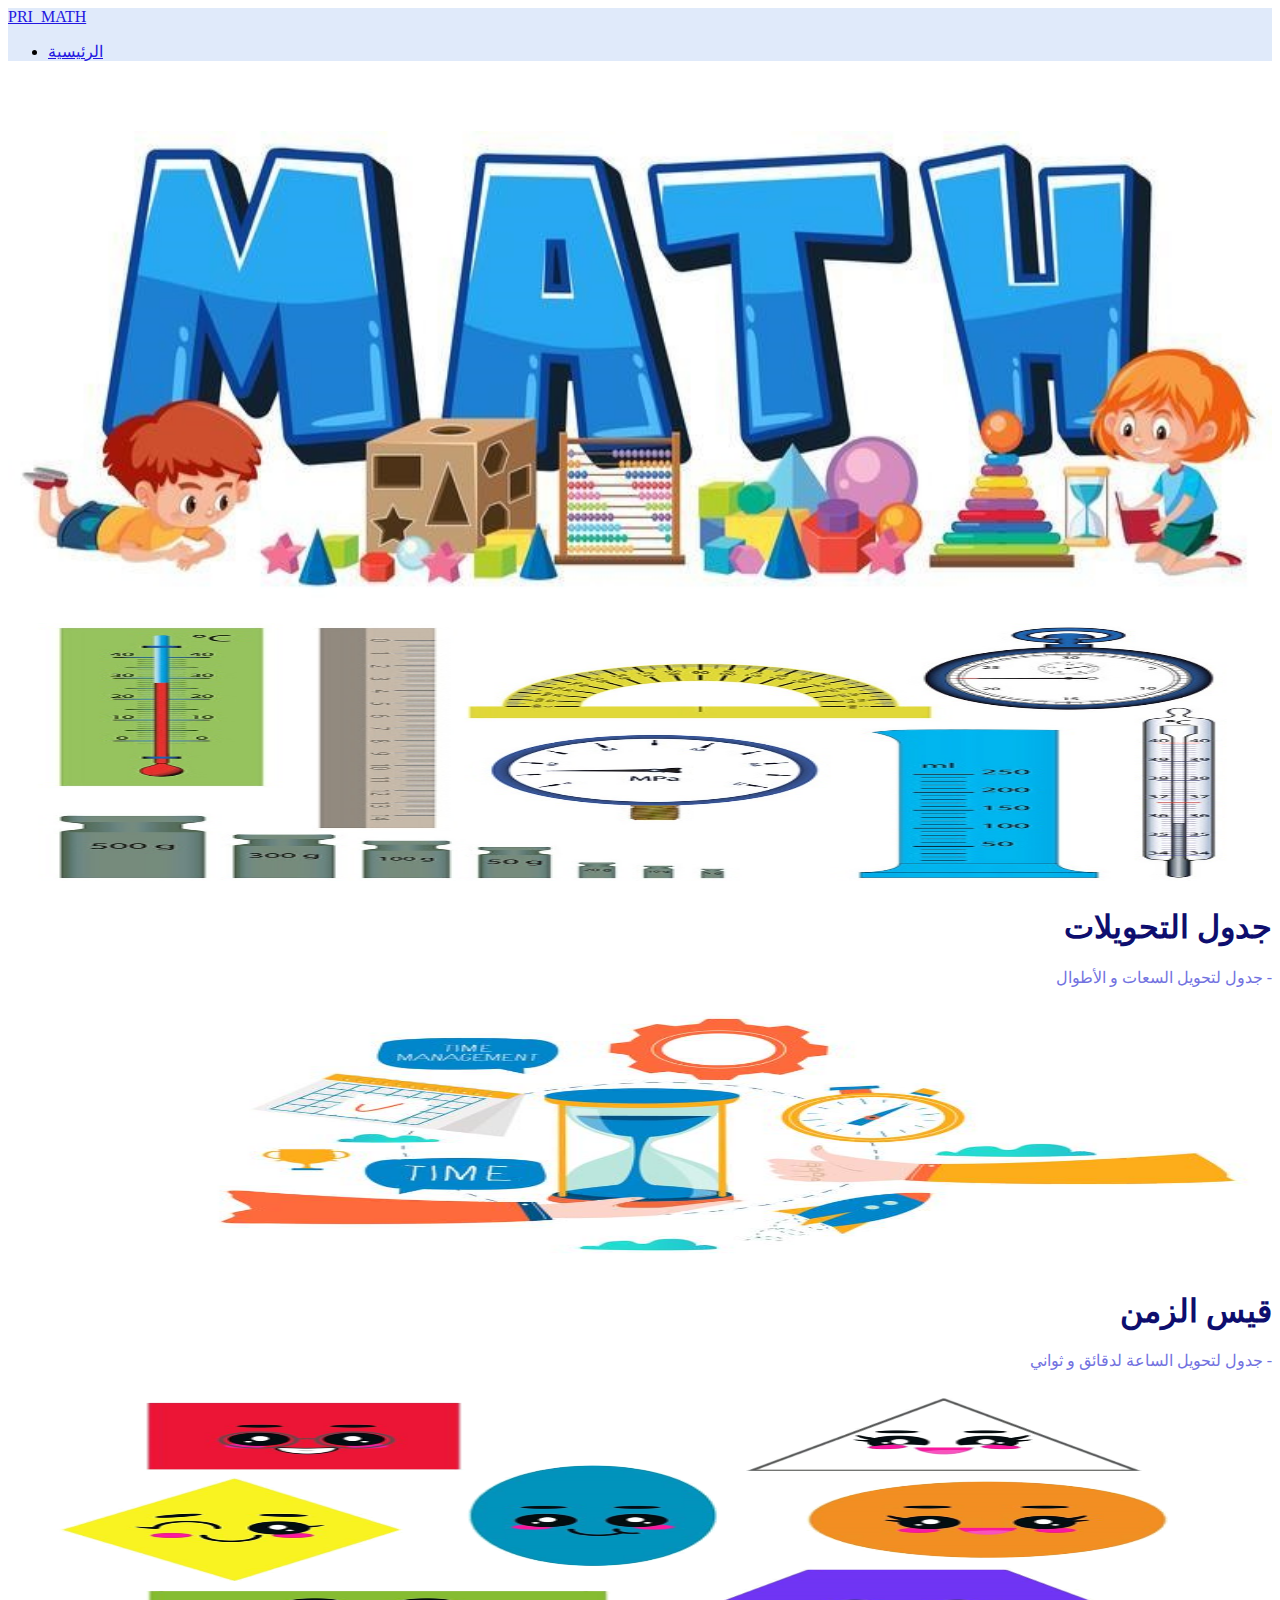
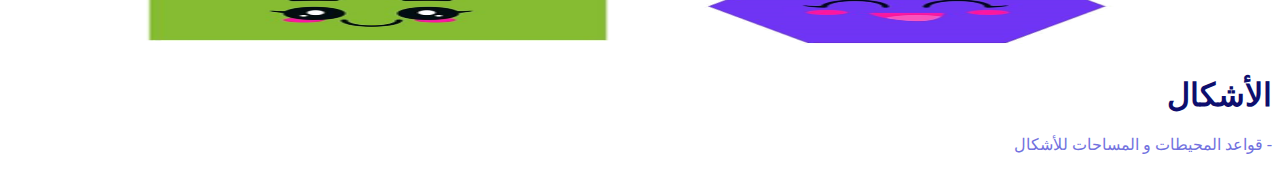
<file: index.html>
<!DOCTYPE html>
<html lang="en">
<head>
    <meta charset="UTF-8">
    <meta http-equiv="X-UA-Compatible" content="IE=edge">
    <meta name="viewport" content="width=device-width, initial-scale=1.0">
    <title>Home </title>
<link rel="stylesheet" href="./home.css">
    <!-- CSS bootstrap -->
<link href="https://cdn.jsdelivr.net/npm/bootstrap@5.2.0-beta1/dist/css/bootstrap.min.css" rel="stylesheet" integrity="sha384-0evHe/X+R7YkIZDRvuzKMRqM+OrBnVFBL6DOitfPri4tjfHxaWutUpFmBp4vmVor" crossorigin="anonymous">
<link rel="stylesheet" href="https://cdn.jsdelivr.net/npm/bootstrap-icons@1.8.3/font/bootstrap-icons.css">
</head>
<body>
    <nav class="navbar fixed-top navbar-expand-lg " style= "background-color:rgb(224, 234, 250);" >
        <div class="container-fluid ">
            <a href="#" class="navbar-brand " style="color:rgb(35, 22, 224)">PRI_MATH</a>
                <ul class="navbar-nav mb-2 mb-lg-0 ms-auto">
                  <li class="nav-item">
                    <a class="nav-link active" style="color:rgba(35, 22, 224)" aria-current="page" href="./index.html">الرئيسية</a>
                  </li>
                </ul>
        </div>
            </nav>  
    <div class="container-sm">
      <img src="./math.jpg" alt="math">
    </div>
    <section class="container" >
    <div class="row ">
        <div class="col-md-4 ">
          <div class="card">
            <a href="./mesure.html"><img src="./mesure.jpg" style="height: 260px;"  alt="وحدات قيس"></a>
            <div class="card-body">
              <h1 class="card-title">جدول التحويلات</h1>
              <p class="card-text">جدول لتحويل السعات و الأطوال  -</p>

            </div>
          </div>
        </div>
        <div class="col-md-4 ">
          <div class="card">
           <a href="./temps.html"> <img src="./temps.jpg" style="height: 260px;" alt="الزمن"></a>
            <div class="card-body">
              <h1 class="card-title">قيس الزمن</h1>
              <p class="card-text">جدول لتحويل الساعة لدقائق و ثواني -</p>
            </div>
          </div>
        </div>
        <div class="col-md-4">
          <div class="card">
            <a href="./formes.html"><img src="./formes.png" style="height: 260px;"  alt="الأشكال"></a>
            <div class="card-body">
              <h1 class="card-title">الأشكال</h1>
              <p class="card-text">قواعد المحيطات و المساحات للأشكال -</p>
            </div>
          </div>
        </div>
      </div>


    </section>  
</body>
</html>
</file>
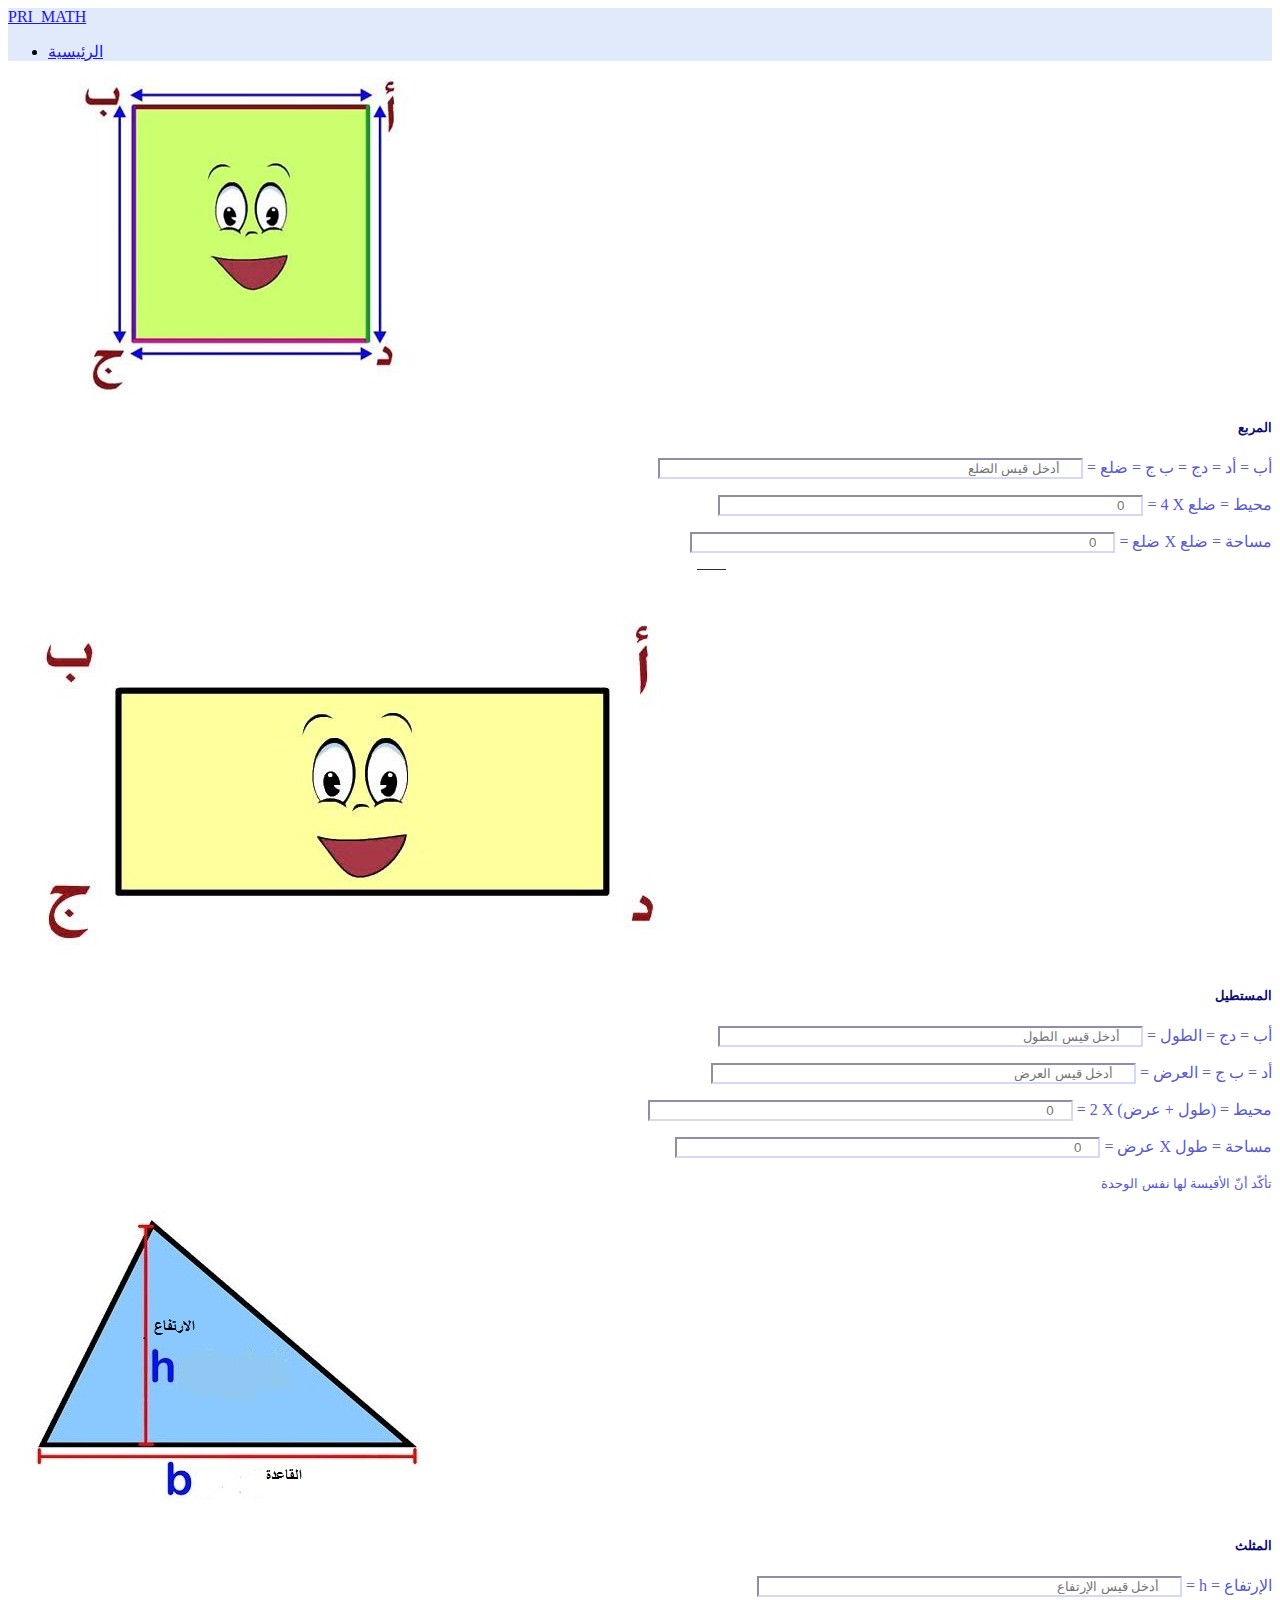
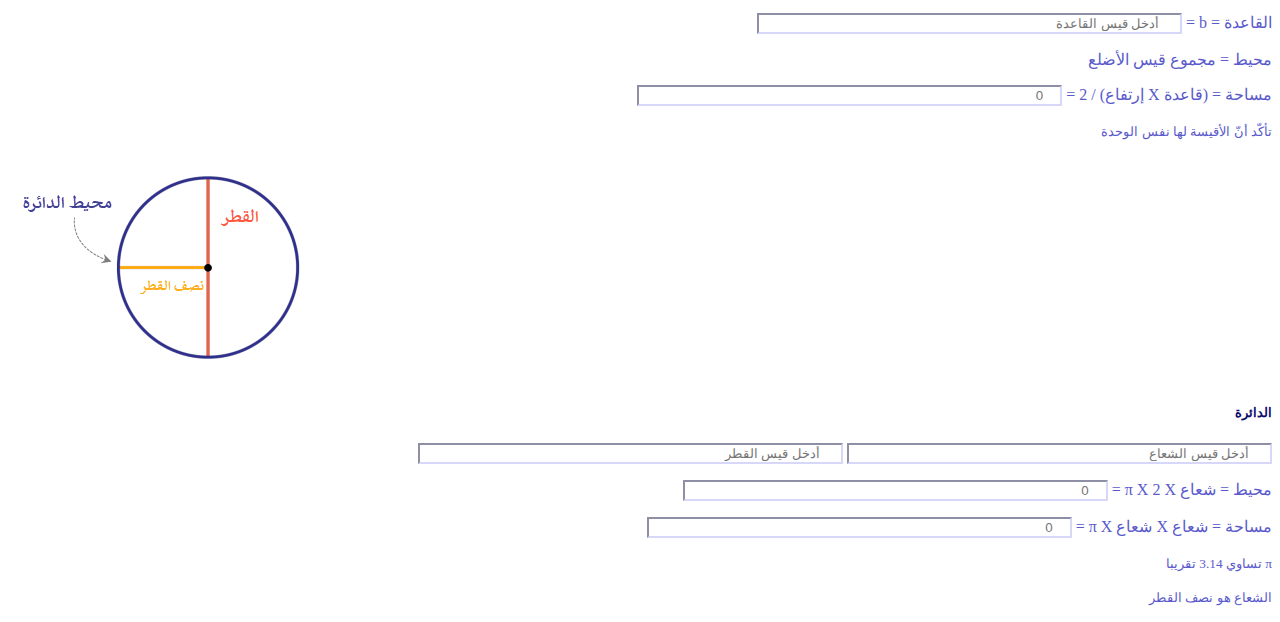
<file: formes.html>
<!DOCTYPE html>
<html lang="en">
<head>
    <meta charset="UTF-8">
    <meta http-equiv="X-UA-Compatible" content="IE=edge">
    <meta name="viewport" content="width=device-width, initial-scale=1.0">
    <title>الأشكال</title>
    <link rel="stylesheet" href="./formes.css">
    <script src="./formes.js" async></script>
    <!-- CSS bootstrap -->
    <link rel="shortcut icon" href="#"> <!--I'm getting favicon.ico error-->
<link href="https://cdn.jsdelivr.net/npm/bootstrap@5.2.0-beta1/dist/css/bootstrap.min.css" rel="stylesheet" integrity="sha384-0evHe/X+R7YkIZDRvuzKMRqM+OrBnVFBL6DOitfPri4tjfHxaWutUpFmBp4vmVor" crossorigin="anonymous">
<link rel="stylesheet" href="https://cdn.jsdelivr.net/npm/bootstrap-icons@1.8.3/font/bootstrap-icons.css">
</head>
<body>
    <nav class="navbar fixed-top navbar-expand-lg " style= "background-color:rgb(224, 234, 250);" >
        <div class="container-fluid ">
            <a href="#" class="navbar-brand " style="color:rgb(35, 22, 224)">PRI_MATH</a>
                <ul class="navbar-nav mb-2 mb-lg-0 ms-auto">
                  <li class="nav-item">
                    <a class="nav-link active" style="color:rgba(35, 22, 224)" aria-current="page" href="./index.html">الرئيسية</a>
                  </li>
                </ul>
        </div>
        </div>
            </nav> 
            <section class="container mt-5 pt-5">
              <div class="card mb-3"  >
                <div class="row g-0">
                  <div class="col-md-4">
                    <img src="./carré.jpg" class="img-fluid rounded-start" alt="المربع">
                  </div>
                  <div class="col-md-8">
                    <div class="card-body" >
                      <h5 class="card-title">المربع</h5>
                      <p class="card-text"><input type="number" placeholder="أدخل قيس الضلع " autocomplete="off" onfocus="this.placeholder=''" id="ctC"> = أب = أد = دج = ب ج = ضلع</p>
                      <p class="card-text"><input type="number"   placeholder="0" autocomplete="off" onfocus="this.placeholder=''" id="care"> = 4 X محيط = ضلع  </p> 
                      <p class="card-text"><input type="number" id="AirC" placeholder="0" autocomplete="off" onfocus="this.placeholder=''"> = ضلع X مساحة = ضلع </p>
                    </div>
                  </div>
                </div>
              </div>
              <div class="card mb-3" >
                <div class="row g-0">
                  <div class="col-md-4">
                    <img src="./rectangle.jpg" class="img-fluid rounded-start" alt="المستطيل">
                  </div>
                  <div class="col-md-8">
                    <div class="card-body">
                      <h5 class="card-title">المستطيل</h5>
                      <p class="card-text"><input type="number" placeholder="أدخل قيس الطول "id="ctLg" autocomplete="off" onfocus="this.placeholder=''"> = أب = دج = الطول</p>
                      <p class="card-text"><input type="number" placeholder="أدخل قيس العرض " id="ctLr" autocomplete="off" onfocus="this.placeholder=''"> = أد = ب ج = العرض</p>
                      <p class="card-text"><input id="totalrect" type="number" placeholder="0" autocomplete="off" onfocus="this.placeholder=''"> = 2 X (محيط = (طول + عرض  </p> 
                      <p class="card-text"><input id="totalAirR" type="number" placeholder="0" autocomplete="off" onfocus="this.placeholder=''"> = عرض X مساحة = طول </p>
                      <p class="card-text"><small class="text-muted">تأكّد أنّ الأقيسة لها نفس الوحدة</small></p>
                    </div>
                  </div>
                </div>
              </div>
              <div class="card mb-3" >
                <div class="row g-0">
                  <div class="col-md-4">
                    <img src="./triangle.jpg" class="img-fluid rounded-start" alt="المثلث
                    ">
                  </div>
                  <div class="col-md-8">
                    <div class="card-body">
                      <h5 class="card-title">المثلث</h5>
                      <p class="card-text"><input type="number" placeholder="أدخل قيس الإرتفاع " autocomplete="off" onfocus="this.placeholder=''" id="h"> = h = الإرتفاع</p>
                      <p class="card-text"><input type="number" placeholder="أدخل قيس القاعدة " autocomplete="off" onfocus="this.placeholder=''" id="b"> = b = القاعدة</p>
                      <p class="card-text"> محيط = مجموع قيس الأضلع  </p> 
                      <p class="card-text"><input id="totalAirT" placeholder="0" autocomplete="off" onfocus="this.placeholder=''" type="number" >
                         = 2 / (إرتفاع X مساحة = (قاعدة  </p>
                      <p class="card-text"><small class="text-muted">تأكّد أنّ الأقيسة لها نفس الوحدة</small></p>
                    </div>
                  </div>
                </div>
              </div>
              <div class="card mb-3" >
                <div class="row g-0">
                  <div class="col-md-4">
                    <img src="./cercle.png" class="img-fluid rounded-start" alt="الدائرة">
                  </div>
                  <div class="col-md-8">
                    <div class="card-body">
                      <h5 class="card-title">الدائرة</h5>
                      <p class="card-text"><input type="number" placeholder="أدخل قيس القطر " id="d" autocomplete="off" onfocus="this.placeholder=''">  <input type="number" placeholder="أدخل قيس الشعاع " id="r" autocomplete="off" onfocus="this.placeholder=''"> </p>
                      <p class="card-text"><input type="number" id="cercle"  placeholder="0" autocomplete="off" onfocus="this.placeholder=''"> =  π X 2 X محيط = شعاع  </p> 
                      <p class="card-text"><input type="number" id="AirCer"  placeholder="0" autocomplete="off" onfocus="this.placeholder=''" > =  π X شعاع X مساحة = شعاع </p>
                      <p class="card-text"><small class="text-muted"> تساوي 3.14 تقريبا π </small></p>
                      <p class="card-text"><small class="text-muted">الشعاع هو نصف القطر </small></p>
                    </div>
                  </div>
                </div>
              </div>                  
</body>
</html>
</file>
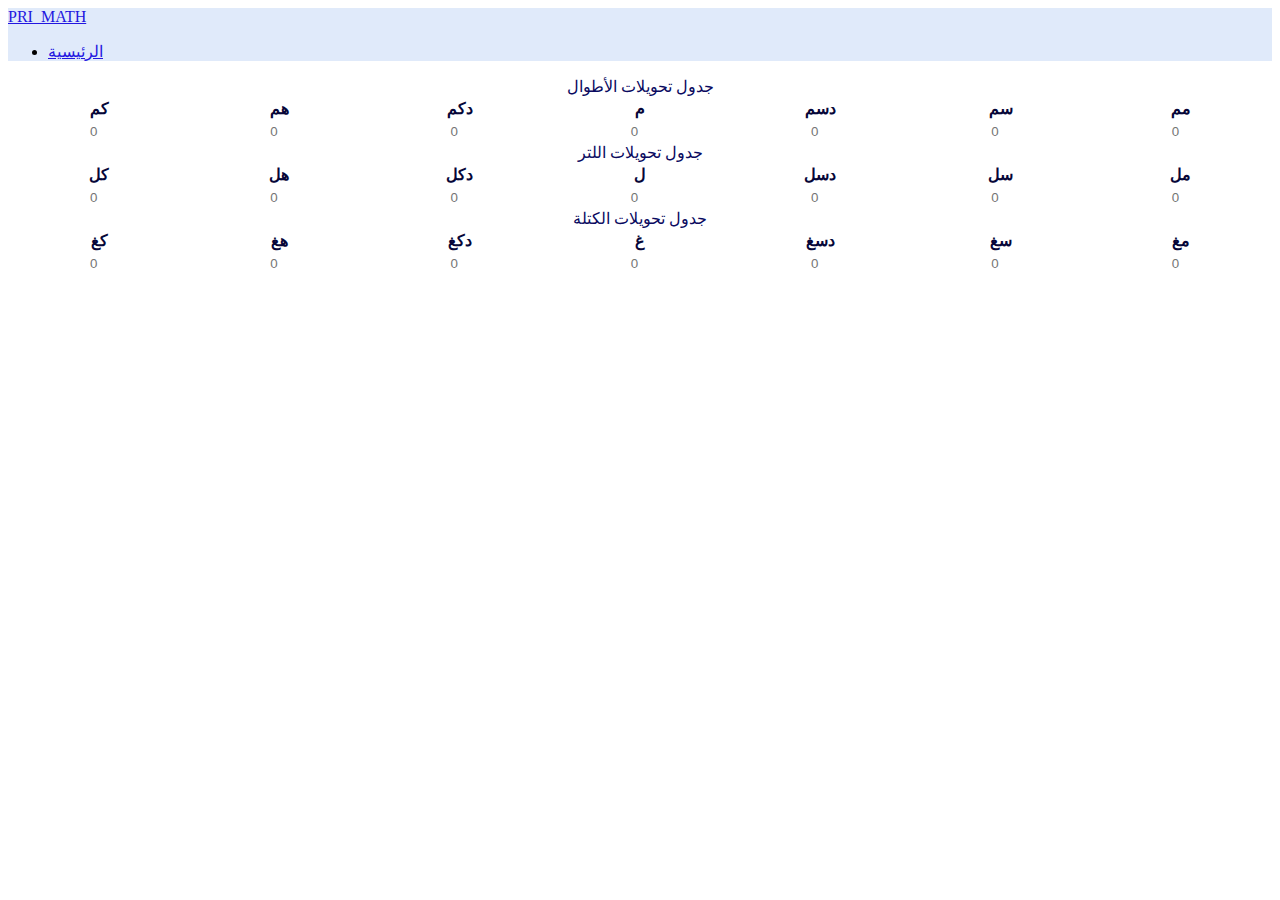
<file: mesure.html>
<!DOCTYPE html>
<html lang="en">
<head>
    <meta charset="UTF-8">
    <meta http-equiv="X-UA-Compatible" content="IE=edge">
    <meta name="viewport" content="width=device-width, initial-scale=1.0">
    <title>جدول التحويلات</title>
    <link rel="stylesheet" href="mesure.css">
    
     <!-- CSS bootstrap -->
     <link rel="shortcut icon" href="#"> <!--I'm getting favicon.ico error-->
<link href="https://cdn.jsdelivr.net/npm/bootstrap@5.2.0-beta1/dist/css/bootstrap.min.css" rel="stylesheet" integrity="sha384-0evHe/X+R7YkIZDRvuzKMRqM+OrBnVFBL6DOitfPri4tjfHxaWutUpFmBp4vmVor" crossorigin="anonymous">
<link rel="stylesheet" href="https://cdn.jsdelivr.net/npm/bootstrap-icons@1.8.3/font/bootstrap-icons.css">
<script src="./mesureLitre.js" async></script>
<script src="./mesurePoids.js" async></script>
<script src="./mesureMetre.js" async></script>
</head>
<body>
  <nav class="navbar fixed-top navbar-expand-lg " style= "background-color:rgb(224, 234, 250);" >
    <div class="container-fluid ">
        <a href="#" class="navbar-brand " style="color:rgb(35, 22, 224)">PRI_MATH</a>
            <ul class="navbar-nav mb-2 mb-lg-0 ms-auto">
              <li class="nav-item">
                <a class="nav-link active" style="color:rgba(35, 22, 224)" aria-current="page" href="./index.html">الرئيسية</a>
              </li>
            </ul>
    </div>
        </nav> 
<div class="container-sm pt-5 mt-5" >
      <table class="table table-bordered table-md" style="width:100% ;">
        <thead >
          <caption  > جدول تحويلات الأطوال  </caption>
          <tr >
            <th scope="col"class="bg-primary"> كم  </th>
            <th scope="col" class="bg-primary">هم</th>
            <th scope="col" class="bg-primary"> دكم</th>
            <th scope="col" class="bg-primary">م </th>
            <th scope="col" class="bg-primary"> دسم</th>
            <th scope="col" class="bg-primary">سم</th>
            <th scope="col" class="bg-primary">مم </th>
            
          </tr>
        </thead>
        <tbody>
          <tr>
            <td style="width:10% ;"><input type="number" id="kmetre"  style="width: 100%;" placeholder="0" autocomplete="off" onfocus="this.placeholder=''"></td>
            <td style="width:10% ;"><input type="number" id="hkmetre"  style="width: 100%;" placeholder="0" autocomplete="off" onfocus="this.placeholder=''"></td>
            <td style="width:10% ;"><input type="number" id="dkmetre" style="width: 100%;" placeholder="0" autocomplete="off" onfocus="this.placeholder=''"></td>
            <td style="width:10% ;"><input type="number" id="metre"   style="width: 100%;" placeholder="0" autocomplete="off" onfocus="this.placeholder=''" ></td>
            <td style="width:10% ;"><input type="number" id="dcmetre" style="width: 100%;" placeholder="0" autocomplete="off" onfocus="this.placeholder=''"></td>
            <td style="width:10% ;"><input type="number" id="cmetre"  style="width: 100%;" placeholder="0"autocomplete="off" onfocus="this.placeholder=''"></td>
            <td style="width:10% ;"><input type="number" id="mlmetre"  style="width: 100%;" placeholder="0" autocomplete="off" onfocus="this.placeholder=''"></td>      
          </tr>
         </tbody>
      </table>
      <table class="table table-bordered table-md" style="width:100% ;">
        <thead >
          <caption  > جدول تحويلات اللتر  </caption>
          <tr >
            <th scope="col"class="bg-primary"> كل </th>
            <th scope="col" class="bg-primary">هل </th>
            <th scope="col" class="bg-primary"> دكل </th>
            <th scope="col" class="bg-primary">ل  </th>
            <th scope="col" class="bg-primary"> دسل</th>
            <th scope="col" class="bg-primary">سل </th>
            <th scope="col" class="bg-primary">مل </th>
            
          </tr>
        </thead>
        <tbody>
          <tr >
            <td style="width:10% ;"><input type="number" id="klitre"  style="width: 100%;" placeholder="0" autocomplete="off" onfocus="this.placeholder=''"></td>
            <td style="width:10% ;"><input type="number" id="hklitre"  style="width: 100%;" placeholder="0" autocomplete="off" onfocus="this.placeholder=''"></td>
            <td style="width:10% ;"><input type="number" id="dklitre" style="width: 100%;" placeholder="0" autocomplete="off" onfocus="this.placeholder=''"></td>
            <td style="width:10% ;"><input type="number" id="litre"   style="width: 100%;" placeholder="0" autocomplete="off" onfocus="this.placeholder=''"></td>
            <td style="width:10% ;"><input type="number" id="dclitre" style="width: 100%;" placeholder="0" autocomplete="off" onfocus="this.placeholder=''"></td>
            <td style="width:10% ;"><input type="number" id="clitre"  style="width: 100%;" placeholder="0"autocomplete="off" onfocus="this.placeholder=''"></td>
            <td style="width:10% ;"><input type="number" id="mllitre"  style="width: 100%;" placeholder="0" autocomplete="off" onfocus="this.placeholder=''"></td>       
          </tr>
         </tbody>
      </table>
      <table class="table table-bordered table-md" style="width:100% ;">
        <thead >
          <caption  > جدول تحويلات الكتلة  </caption>
          <tr >
            <th scope="col"class="bg-primary"> كغ  </th>
            <th scope="col" class="bg-primary">هغ  </th>
            <th scope="col" class="bg-primary"> دكغ  </th>
            <th scope="col" class="bg-primary">غ   </th>
            <th scope="col" class="bg-primary"> دسغ </th>
            <th scope="col" class="bg-primary">سغ  </th>
            <th scope="col" class="bg-primary">مغ </th>
            
          </tr>
        </thead>
        <tbody>
          <tr >
            <td style="width:10% ;"><input type="number" id="kgramme"  style="width: 100%;" placeholder="0" autocomplete="off" onfocus="this.placeholder=''"></td>
            <td style="width:10% ;"><input type="number" id="hkgramme"  style="width: 100%;" placeholder="0" autocomplete="off" onfocus="this.placeholder=''"></td>
            <td style="width:10% ;"><input type="number" id="dkgramme" style="width: 100%;" placeholder="0" autocomplete="off" onfocus="this.placeholder=''"></td>
            <td style="width:10% ;"><input type="number" id="gramme"   style="width: 100%;" placeholder="0" autocomplete="off" onfocus="this.placeholder=''"></td>
            <td style="width:10% ;"><input type="number" id="dcgramme" style="width: 100%;" placeholder="0" autocomplete="off" onfocus="this.placeholder=''"></td>
            <td style="width:10% ;"><input type="number" id="cgramme"  style="width: 100%;" placeholder="0"autocomplete="off" onfocus="this.placeholder=''"></td>
            <td style="width:10% ;"><input type="number" id="mlgramme"  style="width: 100%;" placeholder="0" autocomplete="off" onfocus="this.placeholder=''"></td>       
          </tr>
         </tbody>
      </table> 
    </div>
  </div>
</body>
</html>
</file>
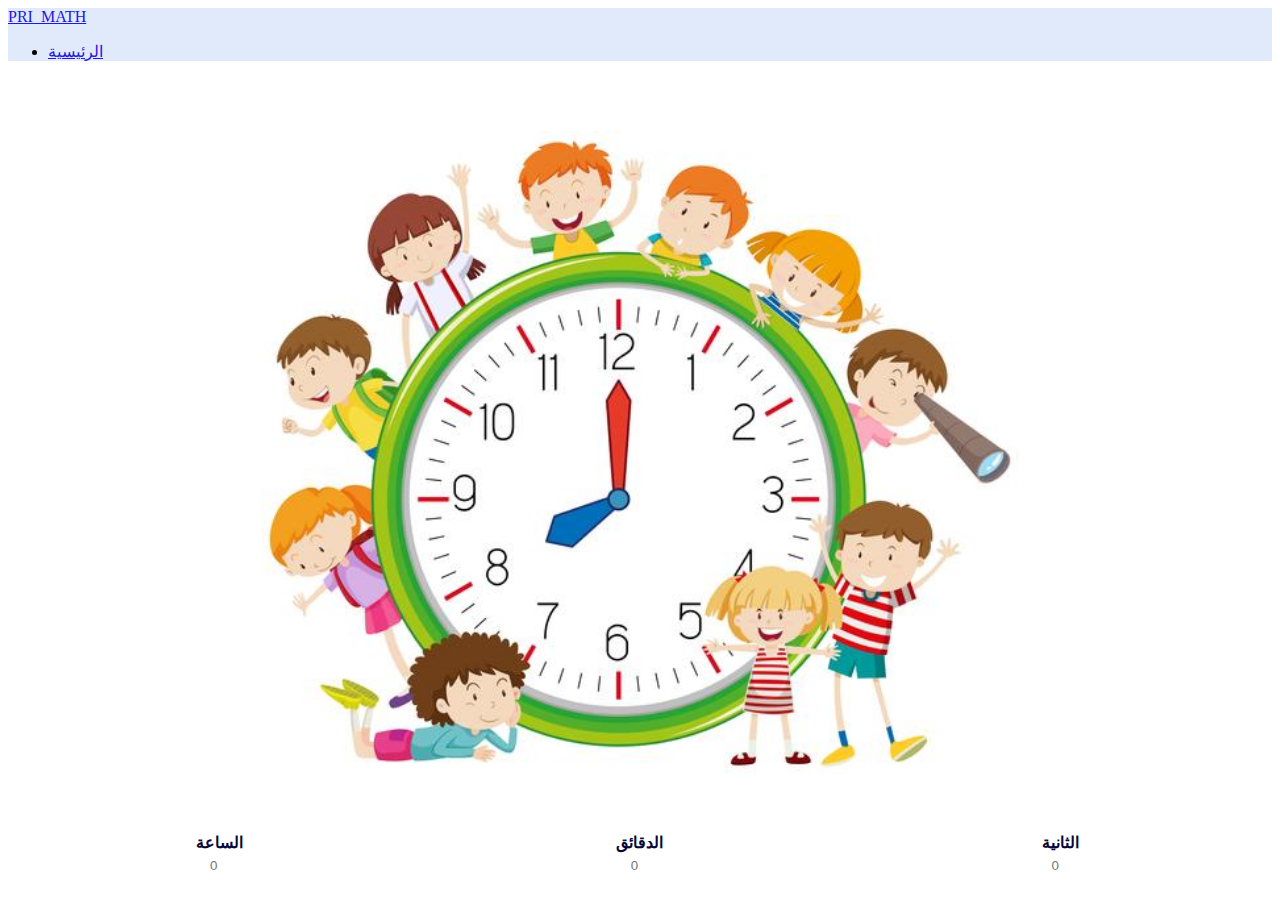
<file: temps.html>
<!DOCTYPE html>
<html lang="en">
<head>
    <meta charset="UTF-8">
    <meta http-equiv="X-UA-Compatible" content="IE=edge">
    <meta name="viewport" content="width=device-width, initial-scale=1.0">
    <title>قيس الزمن</title>
    <link rel="stylesheet" href="./temps.css">
     <!-- CSS bootstrap -->
<link rel="shortcut icon" href="#">
<link href="https://cdn.jsdelivr.net/npm/bootstrap@5.2.0-beta1/dist/css/bootstrap.min.css" rel="stylesheet" integrity="sha384-0evHe/X+R7YkIZDRvuzKMRqM+OrBnVFBL6DOitfPri4tjfHxaWutUpFmBp4vmVor" crossorigin="anonymous">
<link rel="stylesheet" href="https://cdn.jsdelivr.net/npm/bootstrap-icons@1.8.3/font/bootstrap-icons.css">
</head>
<body>
    <nav class="navbar fixed-top navbar-expand-lg " style= "background-color:rgb(224, 234, 250);" >
        <div class="container-fluid ">
            <a href="#" class="navbar-brand " style="color:rgb(35, 22, 224)">PRI_MATH</a>
                <ul class="navbar-nav mb-2 mb-lg-0 ms-auto">
                  <li class="nav-item">
                    <a class="nav-link active" style="color:rgba(35, 22, 224)" aria-current="page" href="./index.html">الرئيسية</a>
                  </li>
                </ul>
        </div>
        </div>
            </nav> 
            <div class="container-sm">
              <img src="./horloge.jpg" alt="horloge">
            </div>
            <div class="container "  >
              <table class="table table-bordered table-md" style="width:100% ;">
                <thead >
                  <tr >
                    <th scope="col" class="bg-primary"> الساعة</th>
                    <th scope="col" class="bg-primary">الدقائق</th>
                    <th scope="col" class="bg-primary">الثانية  </th>
                  </tr>
                </thead>
                <tbody>
                  <tr>
                    <td style="width:10% ;" ><input type="number" id="h" style="width: 100%;" placeholder="0" autocomplete="off" onfocus="this.placeholder=''" ></td>
                    <td style="width:10% ;"><input type="number" id="mn" style="width: 100%;" placeholder="0" autocomplete="off" onfocus="this.placeholder=''"></td>
                    <td style="width:10% ;"><input type="number" id="sc" style="width: 100%;" placeholder="0" autocomplete="off" onfocus="this.placeholder=''"></td>       
                  </tr>
                 </tbody>
              </table>
                  
            </div>
          </div>
          <script >
let h = document.getElementById("h");
let mn = document.getElementById("mn");
let sc = document.getElementById("sc");

h.addEventListener("input", function(){calTemps(this.id, this.value);});
mn.addEventListener("input", function(){calTemps(this.id, this.value);});
sc.addEventListener("input", function(){calTemps(this.id, this.value);});



function calTemps(id, valeur){
    if(id == "h"){
      mn.value = valeur * 60;
      sc.value = valeur * 3600;
    }else if(id == "mn"){
      h.value = valeur / 60;
      sc.value = valeur * 60;
    }
    else if(id == "sc"){
      h.value = valeur / 3600;
      mn.value = valeur / 60;
    }
    
}
          </script>
               <!-- JavaScript Bundle with Popper -->
      
</body>
</html>
</file>
<file: home.css>
.container-sm{
    margin-top: 70px!important ;
    margin-bottom: 20px;
}
img{
    width: 100%;
    background-size: 100%;
    background-repeat:no-repeat;
}

.card{
    margin-bottom: 20px;
    border-color: rgb(164, 162, 250)!important;
    
}
.card-title {
    text-align: right;
    color: rgb(14, 14, 110);
}
.card-text{
    text-align: right;
    color: rgb(114, 114, 224);
}
a{text-align: center;}
</file>
<file: formes.css>
.card-body{
    text-align: right;
}
input{
    width: 33%;
    text-align: right;
    color:rgb(10, 10, 95) ;
    border-color:rgb(215, 215, 249);
}
.card{
   
    border-color: rgb(164, 162, 250)!important;
    
}
.card-title {
    color: rgb(14, 14, 110);
}
.card-text{
    color: rgb(90, 90, 204);
    
}
input[type=number]{
    -moz-appearance: textfield;
}
</file>
<file: mesure.css>
table{
    text-align: center;

}

caption {
    text-align: center!important;
    color: rgb(10, 10, 95)!important;
    caption-side: top;
}
tr{
    color:rgb(6, 6, 56);
}
input{
    border: none;
    text-align: center;
   
   
}
input[type=number]{
    -moz-appearance: textfield;
}
</file>
<file: temps.css>
img{
   width: 60%; 
   
}
.container-sm{
    margin-top: 70px!important ;
    text-align: center;
    padding-bottom: 50px;
}

table{
    text-align: center;
    

}

tr{
    color:rgb(6, 6, 56);
}
input{
    border: none;
    text-align: center;
   
}
input[type=number]{
    -moz-appearance: textfield;
}
</file>
